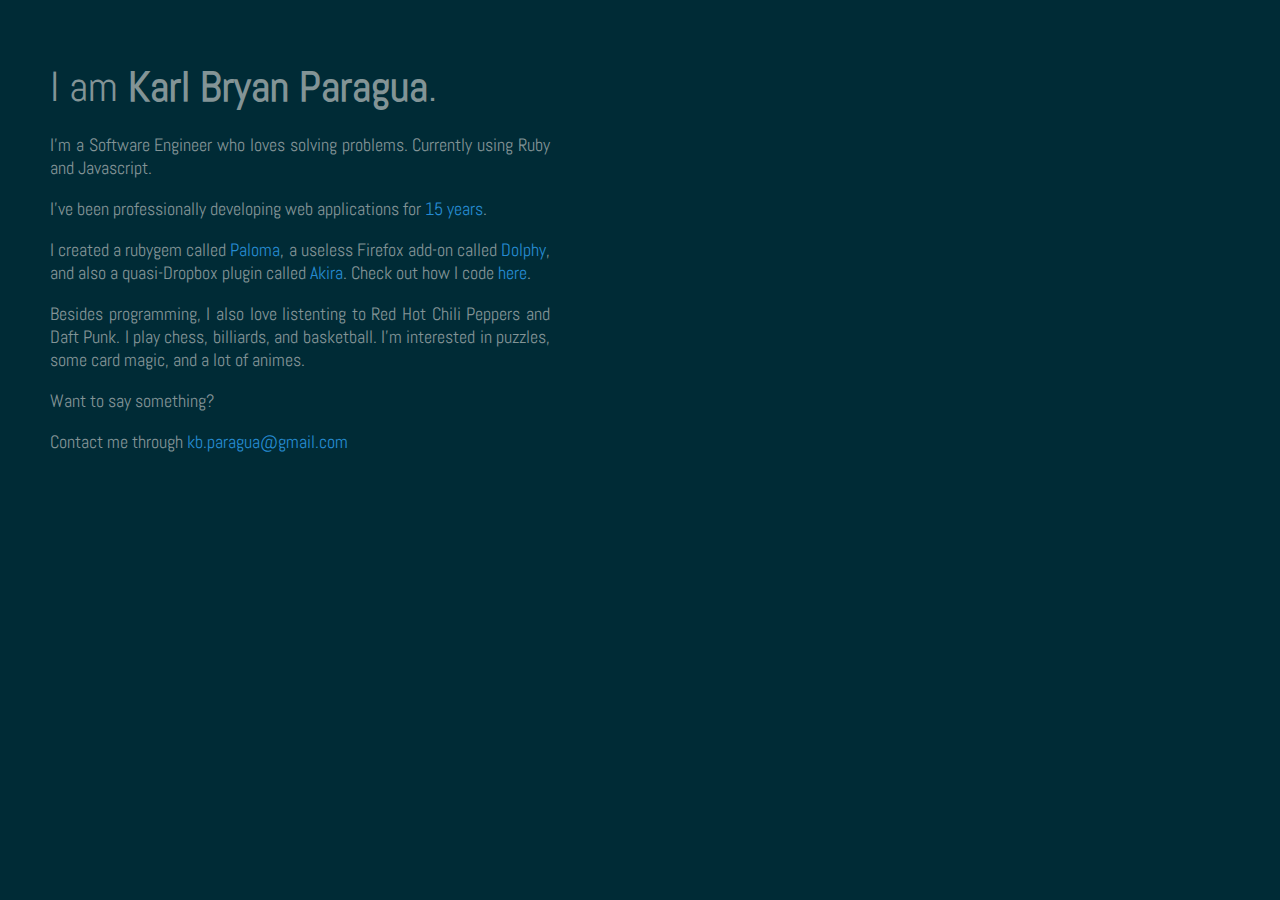
<file: index.html>
<!DOCTYPE html>
<html>
  <head>
    <title>Karl Paragua</title>

    <meta name="viewport" content="width=device-width, initial-scale=1">
    <meta charset="utf-8" />

    <link rel="stylesheet" href="normalize.css">
    <link rel="stylesheet" href="style.css">
    <link rel="stylesheet" href="http://maxcdn.bootstrapcdn.com/font-awesome/4.3.0/css/font-awesome.min.css">
    <link href="https://fonts.googleapis.com/css?family=Abel" rel="stylesheet">
    <script src="./app.js" type='text/javascript'></script>
  </head>

  <body>
    <div class="container">
      <div class="header">
        I am <span class="name">Karl Bryan Paragua</span>.
      </div>

      <div class="main-content">
        <p>I'm a Software Engineer who loves solving problems. Currently using Ruby and Javascript.</p>
        <p>
          I've been professionally developing web applications for <a href='https://www.linkedin.com/in/karl-bryan-paragua/' target="_blank"><span class='js-years'>1</span> years</a>.
        </p>

        <p>
        I created a rubygem called <a href="http://github.com/kbparagua/paloma" target="_blank">Paloma</a>, a useless Firefox add-on called <a href="https://github.com/kbparagua/dolphy-firefox" target="_blank">Dolphy</a>, and also a quasi-Dropbox plugin called <a href="http://lifehacker.com/5435397/akira-remotely-controls-computers-using-dropbox" target="_blank">Akira</a>. Check out how I code <a href="http://www.github.com/kbparagua" target="_blank">here</a>.
        </p>

        <p>
        Besides programming, I also love listenting to Red Hot Chili Peppers and Daft Punk. I play chess, billiards, and basketball. I'm interested in puzzles, some card magic, and a lot of animes.
        </p>

        <p>Want to say something?</p>
        <p>Contact me through <a href="mailto:kb.paragua@gmail.com">kb.paragua@gmail.com</a></p>
      </div>
    </div>
  </body>
</html>
</file>
<file: style.css>
html, body {
  font-family: 'Abel', sans-serif;
  font-size: 18px;
  background: #002b36;
  /*color: #eee8d5;*/
  color: #839496;
}

* {
  box-sizing: border-box;
}

a {
  color: #268bd2;
  text-decoration: none;
}

a:hover {
  opacity: 0.7;
}

.container {
  max-width: 500px;
  margin-left: 50px;
  margin-right: 50px;
}

.header {
  width: 100%;
  margin-top: 60px;
  margin-bottom: 20px;
  font-size: 42px;
}

.header .name {
  font-weight: bold;
}

.main-content {
  margin: auto;
  text-align: justify;
}
</file>
